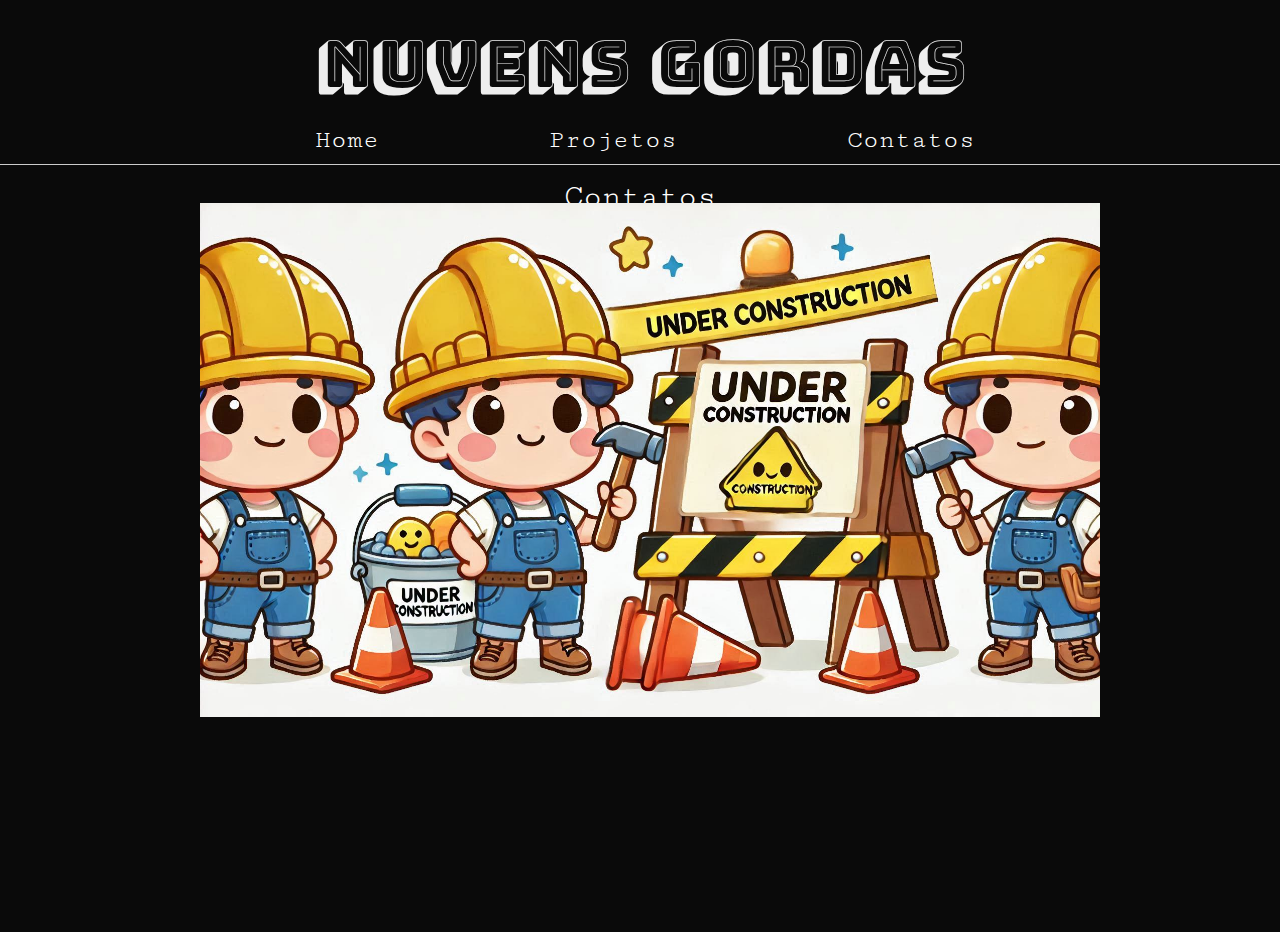
<file: contatos.html>
<!DOCTYPE html>
<html lang="pt-br">
    <head>
        <meta charset="UTF-8">
        <link rel="icon" type="image/png" href="img/icon.png">
        <link rel="stylesheet" href="css/reset.css" type="text/css">
        <title>Nuvens Gordas</title>
        <link rel="stylesheet" href="css/styles-contatos.css" type="text/css">
        <link rel="preconnect" href="https://fonts.googleapis.com">
        <link rel="preconnect" href="https://fonts.gstatic.com" crossorigin>
        <link href="https://fonts.googleapis.com/css2?family=Luckiest+Guy&display=swap" rel="stylesheet">
        <link rel="preconnect" href="https://fonts.googleapis.com">
        <link rel="preconnect" href="https://fonts.gstatic.com" crossorigin>
        <link href="https://fonts.googleapis.com/css2?family=Bungee+Shade&family=Cutive+Mono&family=Luckiest+Guy&display=swap" rel="stylesheet">
        
    </head>

    <body>

        <div class="titulo-principal">
            <h1>Nuvens Gordas</h1>
        </div>

        <div class="container">   
            <header>
                <nav>
                    <ul>
                        <li><a href="index.html">Home</a></li>
                        <li><a href="projetos.html">Projetos</a></li>
                        <li><a href="contatos.html">Contatos</a></li>
                    </ul>
                </nav>
            </header>
        </div>

        <hr>

        <div class="titulo-segundario">
            <h2>Contatos</h2>
        </div>

        <div class="construcao">
            <img src="img/emconstrucao.png" alt="Em Construção" class="imgtrabson">
        </div>

    </body>
</html>
</file>
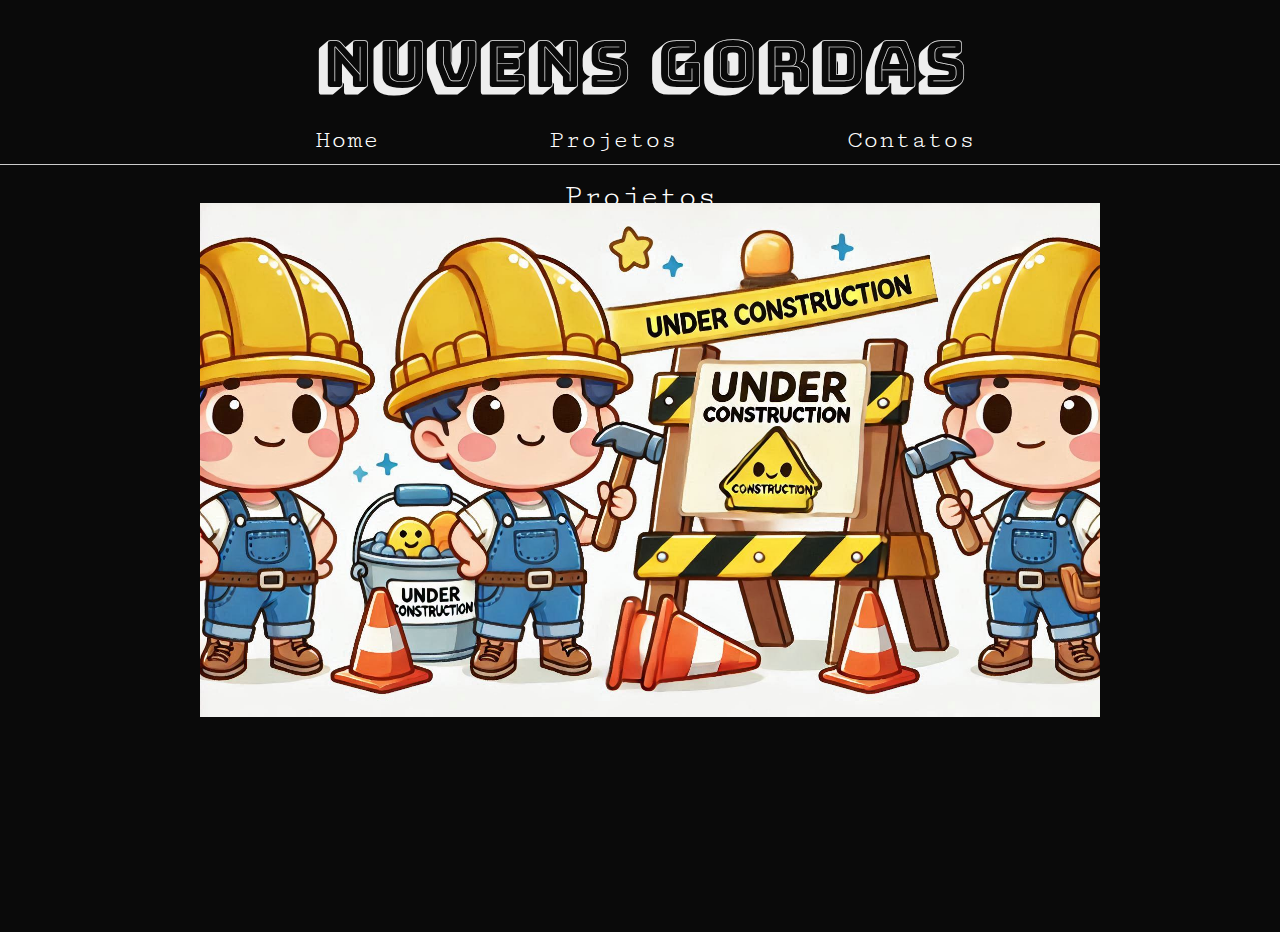
<file: projetos.html>
<!DOCTYPE html>
<html lang="pt-br">
    <head>
        <meta charset="UTF-8">
        <link rel="icon" type="image/png" href="img/icon.png">
        <link rel="stylesheet" href="css/reset.css" type="text/css">
        <title>Nuvens Gordas</title>
        <link rel="stylesheet" href="css/styles-projetos.css" type="text/css">
        <link rel="preconnect" href="https://fonts.googleapis.com">
        <link rel="preconnect" href="https://fonts.gstatic.com" crossorigin>
        <link href="https://fonts.googleapis.com/css2?family=Luckiest+Guy&display=swap" rel="stylesheet">
        <link rel="preconnect" href="https://fonts.googleapis.com">
        <link rel="preconnect" href="https://fonts.gstatic.com" crossorigin>
        <link href="https://fonts.googleapis.com/css2?family=Bungee+Shade&family=Cutive+Mono&family=Luckiest+Guy&display=swap" rel="stylesheet">
        
    </head>

    <body>

        <div class="titulo-principal">
            <h1>Nuvens Gordas</h1>
        </div>

        <div class="container">   
            <header>
                <nav>
                    <ul>
                        <li><a href="index.html">Home</a></li>
                        <li><a href="projetos.html">Projetos</a></li>
                        <li><a href="contatos.html">Contatos</a></li>
                    </ul>
                </nav>
            </header>
        </div>

        <hr>

        <div class="titulo-segundario">
            <h2>Projetos</h2>
        </div>

        <div class="construcao">
            <img src="img/emconstrucao.png" alt="Em Construção" class="imgtrabson">
        </div>

    </body>
</html>
</file>
<file: css/styles-contatos.css>
body {
    width: 100%;
    height: 100vh;
    background-color: rgba(0, 0, 0, 0.959);
}

.titulo-principal {
    display: block;
    text-align: center;
    position: relative;
    font-family: "Bungee Shade", sans-serif;
    font-size: 4em;
    color: #ffffffee;
    margin: 2rem;
}

header {
    text-align: center;
    font-family: "Cutive Mono", monospace;
}

nav {
    margin-top: 2px;
}

nav ul {
    list-style: none;
    padding: 0;
    display: flex;
    justify-content: center;
}

nav li {
    margin: 0 10px;
    font-size: 1.6rem;
    margin-right: 10rem;
    
}

nav li:last-child {
    margin-right: 0;
}

nav a {
    text-decoration: none;
    color: #ffffff;
}

hr {
    border: none;
    border-top: 1px solid #ccc;
    margin: 10px 0;
  }

.titulo-segundario {
    display: block;
    text-align: center;
    color: #ffffff;
    font-size: 2em;
    unicode-bidi: isolate;
    font-family: "Cutive Mono", monospace;
    margin: 1rem;
}

.construcao {
    margin: 10px;
    width: 900px; /* Largura desejada */
    height: 600px; /* Altura desejada */
    background-color: #00000000; /* Cor de fundo opcional */
    display: flex; /* Opcional, para centralizar no espaço */
    justify-content: center; 
    align-items: center;
    overflow: hidden; /* Evita que o conteúdo ultrapasse a div */
    position: absolute;
    top: 50%; /* Move o topo para 50% da altura do container */
    left: 50%; /* Move a esquerda para 50% da largura do container */
    transform: translate(-50%, -50%); /* Centraliza compensando a largura/altura da div */
    text-align: center;
  }
  
  .imgtrabson {
    width: 100%; /* Escala a largura da imagem */
    height: 100%; /* Escala a altura da imagem */
    object-fit: contain; /* Mantém a proporção sem cortar */
    object-position: center; /* Centraliza a imagem */
  }
</file>
<file: css/styles-projetos.css>
body {
    width: 100%;
    height: 100vh;
    background-color: rgba(0, 0, 0, 0.959);
}

.titulo-principal {
    display: block;
    text-align: center;
    position: relative;
    font-family: "Bungee Shade", sans-serif;
    font-size: 4em;
    color: #ffffffee;
    margin: 2rem;
}

header {
    text-align: center;
    font-family: "Cutive Mono", monospace;
}

nav {
    margin-top: 2px;
}

nav ul {
    list-style: none;
    padding: 0;
    display: flex;
    justify-content: center;
}

nav li {
    margin: 0 10px;
    font-size: 1.6rem;
    margin-right: 10rem;
    
}

nav li:last-child {
    margin-right: 0;
}

nav a {
    text-decoration: none;
    color: #ffffff;
}

hr {
    border: none;
    border-top: 1px solid #ccc;
    margin: 10px 0;
  }

.titulo-segundario {
    display: block;
    text-align: center;
    color: #ffffff;
    font-size: 2em;
    unicode-bidi: isolate;
    font-family: "Cutive Mono", monospace;
    margin: 1rem;
}

.construcao {
    margin: 10px;
    width: 900px; /* Largura desejada */
    height: 600px; /* Altura desejada */
    background-color: #00000000; /* Cor de fundo opcional */
    display: flex; /* Opcional, para centralizar no espaço */
    justify-content: center; 
    align-items: center;
    overflow: hidden; /* Evita que o conteúdo ultrapasse a div */
    position: absolute;
    top: 50%; /* Move o topo para 50% da altura do container */
    left: 50%; /* Move a esquerda para 50% da largura do container */
    transform: translate(-50%, -50%); /* Centraliza compensando a largura/altura da div */
    text-align: center;
  }
  
  .imgtrabson {
    width: 100%; /* Escala a largura da imagem */
    height: 100%; /* Escala a altura da imagem */
    object-fit: contain; /* Mantém a proporção sem cortar */
    object-position: center; /* Centraliza a imagem */
  }
</file>
